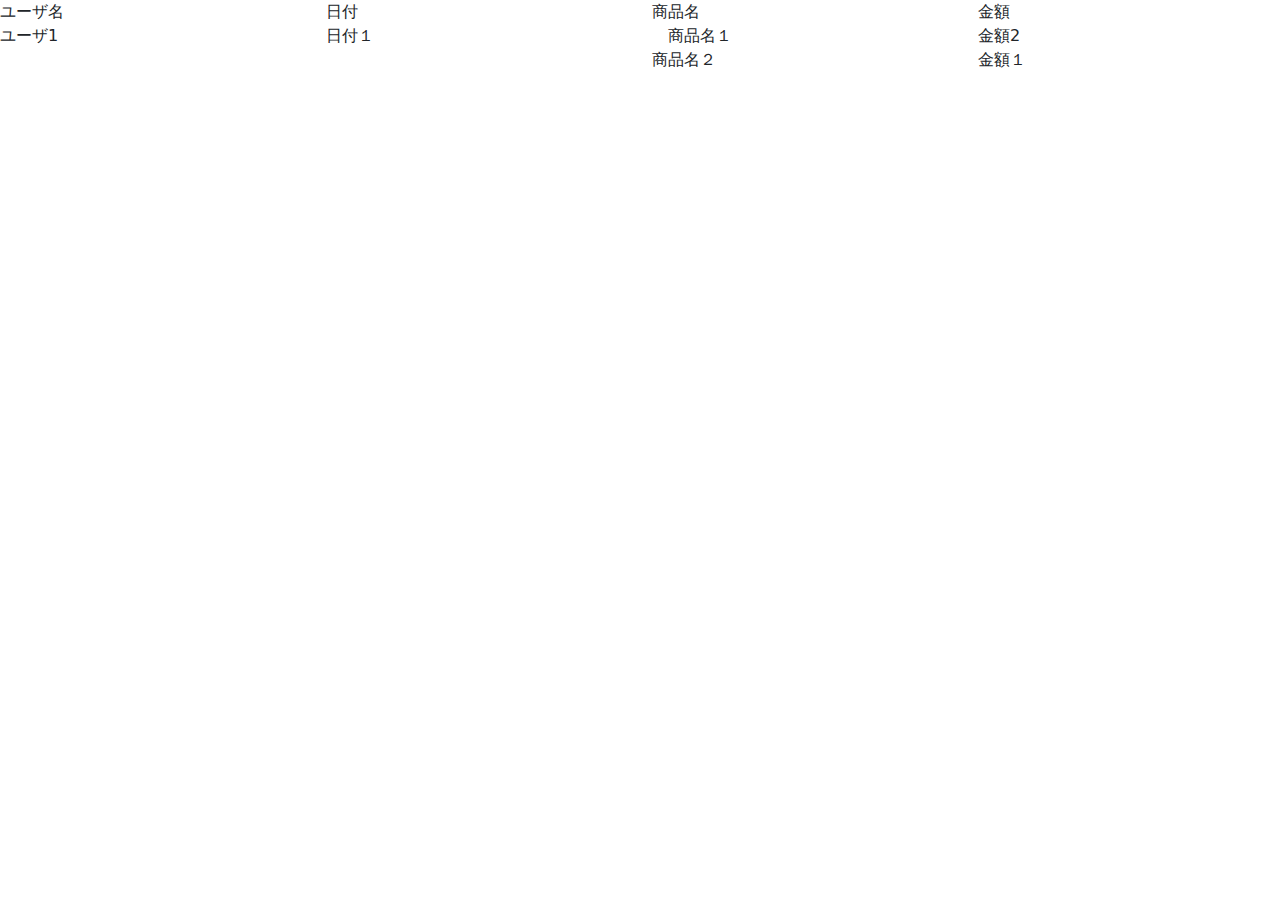
<file: src/main/resources/templates/admin/product/index.html>
<!DOCTYPE html>
<html lang="en">
<head>
    <meta charset="UTF-8">
    <meta name="viewport" content="width=device-width, initial-scale=1.0">
    <link rel="stylesheet" href="https://cdn.jsdelivr.net/npm/bootstrap@5.0.2/dist/css/bootstrap.min.css"/>

    <!-- Bootstrap Font Icon CSS -->
    <link rel="stylesheet" href="https://cdn.jsdelivr.net/npm/bootstrap-icons@1.5.0/font/bootstrap-icons.css"/>

    <title>Document</title>
</head>
<body>
    <div class="d-flex　text-center">
        <div class="row">
            <div class="col">ユーザ名</div>
            <div class="col">日付</div>
            <div class="col">商品名</div>
            <div class="col">金額</div>
        </div>
        <div class="row">
            <div class="col">ユーザ1</div>
            <div class="col">日付１</div>
            <div class="col ">
                <div class="col">　商品名１</div>
                <div class="col">商品名２</div>
            </div>
            <div class="col ">
                <div class="col">金額2</div>
                <div class="col">金額１</div>
            </div>
        </div>
    </div>
</body>
</html>
</file>
